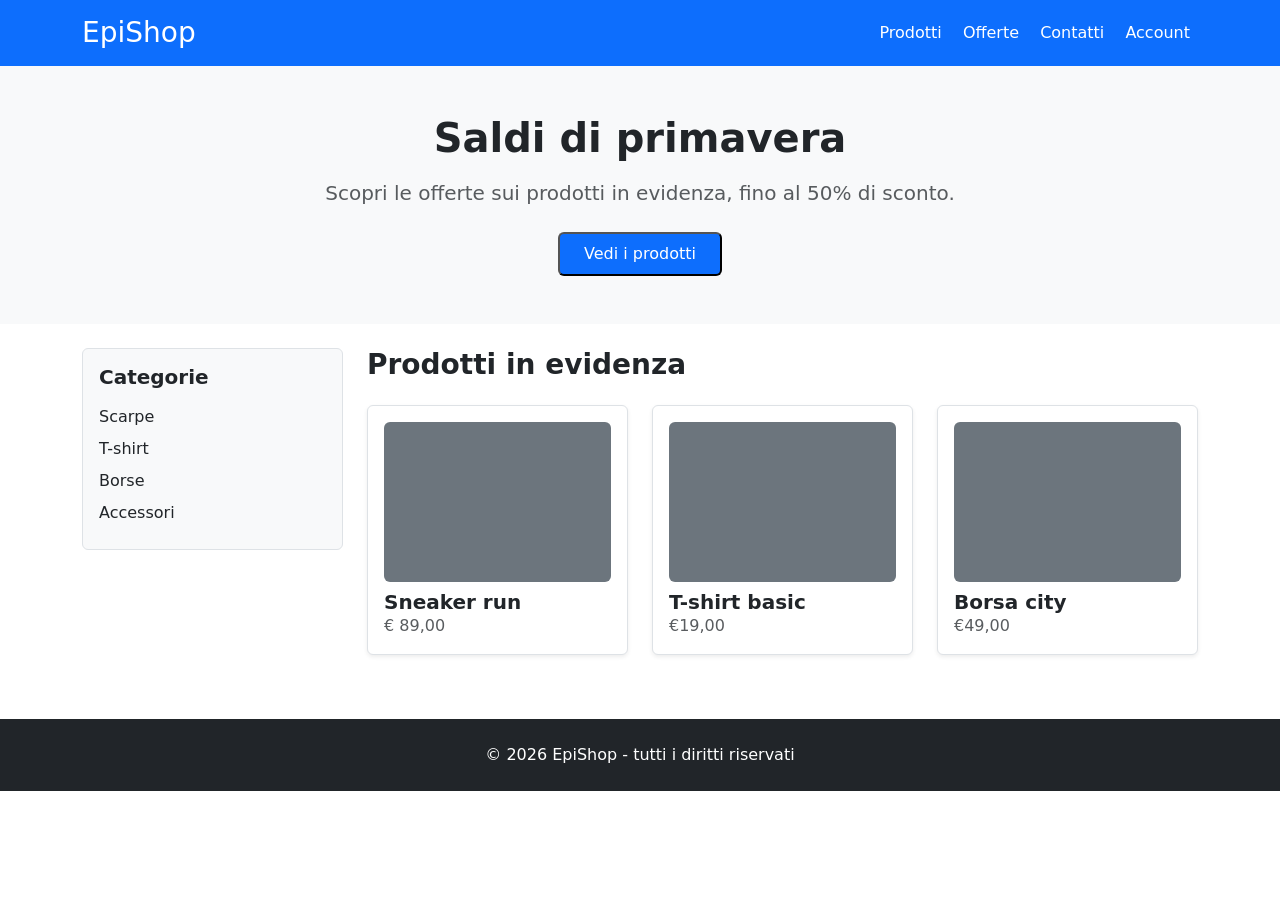
<file: esercizio/index.html>
<!DOCTYPE html>
<html lang="it">

<head>
    <meta charset="UTF-8">
    <meta name="viewport" content="width=device-width, initial-scale=1.0">
    <title>EpiShop — E-commerce</title>
    <link rel="stylesheet" href="https://cdn.jsdelivr.net/npm/bootstrap@5.3.3/dist/css/bootstrap.min.css">
</head>

<body>

    <header class="bg-primary text-white py-3">
        <!-- Logo a sinistra, link nav a destra. Usa container + d-flex + justify-content-between -->
        <div class="container d-flex justify-content-between align-items-center">
            <h1 class="fs-3 m-0">EpiShop</h1>
            <nav>
                <a href="#" class="text-white text-decoration-none mx-2">Prodotti</a>
                <a href="#" class="text-white text-decoration-none mx-2">Offerte</a>
                <a href="#" class="text-white text-decoration-none mx-2">Contatti</a>
                <a href="#" class="text-white text-decoration-none mx-2 d-none d-lg-inline">Account</a>
            </nav>
        </div>
    </header>

    <section class="hero bg-light py-5">
        <!-- Hero: titolo grande, sottotitolo, bottone CTA. Usa container + text-center + classi utility -->
        <div class="container text-center">
            <h2 class="fs-1 fw-bold mb-3">Saldi di primavera</h2>
            <p class="fs-5 text-muted mb-4">Scopri le offerte sui prodotti in evidenza, fino al 50% di sconto.</p>
            <button class="d-inline-block bg-primary text-white text-decoration-none py-2 px-4 rounded"><a>Vedi i
                    prodotti</a>
        </div>
    </section>

    <main class="container my-4">
        <div class="row">

                <aside class="col-lg-3 d-none d-lg-block">
                    <!-- Sidebar categorie. Visibile solo da lg in su (d-none d-lg-block) -->
                     <div class="bg-light p-3 rounded border">
                        <h3 class="fs-5 fw-bold mb-3">Categorie</h3>
                        <p class="m-0 mb-2">Scarpe</p>
                        <p class="m-0 mb-2">T-shirt</p>
                        <p class="m-0 mb-2">Borse</p>
                        <p class="m-0 mb-2">Accessori</p>
                     </div>
                </aside>

                <section class="col-12 col-lg-9">
                    <!-- Griglia prodotti responsive (1 / 2 / 3 / 4 per riga in base al breakpoint) -->
                     <h2 class="fs-3 fw-bold mb-4 text-center text-md-start">Prodotti in evidenza</h2>
                     <div class="row">
                        <article class="col-12 col-sm-6 col-xl-4 mb-3">
                            <div class="border rounded p-3 bg-white shadow-sm">
                                <div class="bg-secondary mb-2 rounded" style="height: 160px;"></div> 
                                <h3 class="fs-5 fw-bold m-0">Sneaker run</h3>
                                <p class="text-muted m-0">€ 89,00</p>
                            </div>
                        </article>
                        <article class="col-12 col-sm-6 col-xl-4 mb-3">
                            <div class="border rounded p-3 bg-white shadow-sm">
                                <div class="bg-secondary mb-2 rounded" style="height: 160px;"></div> 
                                <h3 class="fs-5 fw-bold m-0">T-shirt basic</h3>
                                <p class="text-muted m-0">€19,00</p>
                            </div>
                        </article>
                        <article class="col-12 col-sm-6 col-xl-4 mb-3">
                            <div class="border rounded p-3 bg-white shadow-sm">
                                <div class="bg-secondary mb-2 rounded" style="height: 160px;"></div> 
                                <h3 class="fs-5 fw-bold m-0">Borsa city</h3>
                                <p class="text-muted m-0">€49,00</p>
                            </div>
                        </article>
                     </div>
                </section>

        </div>
    </main>

    <footer class="bg-dark text-white py-4 mt-5">
        <!-- Footer scuro centrato con copyright -->
         <div class="container text-center">
            <p class="m-0">© 2026 EpiShop - tutti i diritti riservati</p>
         </div>
    </footer>

</body>

</html>
</file>
